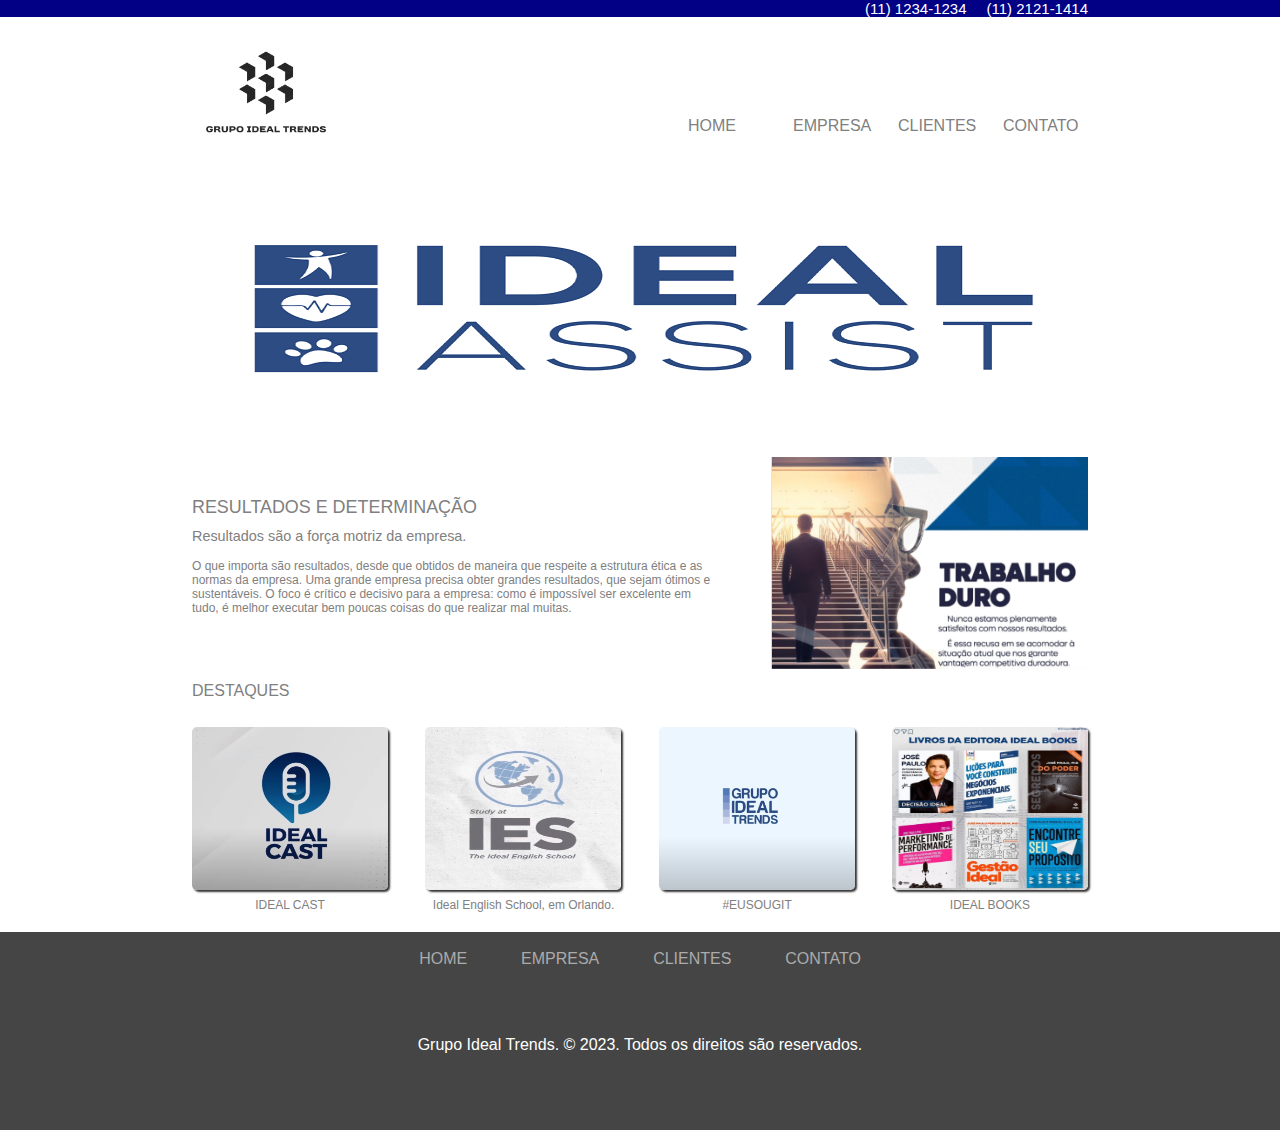
<file: index.html>
<!DOCTYPE html>
<html lang="en">
  <head>
    <meta charset="UTF-8" />
    <meta name="viewport" content="width=device-width, initial-scale=1.0" />
    <title>Document</title>
    <link rel="stylesheet" href="./style/index.css" />
    <script src="http://ajax.googleapis.com/ajax/libs/jquery/1.9.1/jquery.min.js"></script>
    <script type="text/javascript" src="jquery.nivo.slider.js"></script>
    <link
      rel="stylesheet"
      href="../themes/default/default.css"
      type="text/css"
      media="screen"
    />
    <link
      rel="stylesheet"
      href="./style/nivo-slider.css"
      type="text/css"
      media="screen"
    />
    <link
    rel="stylesheet"
    href="./demo/style.css"
    type="text/css"
    media="screen"
  />
  </head>
  <body>
    <header>
      <div class="header-contact">
        <h5>(11) 1234-1234</h5>
        <h5>(11) 2121-1414</h5>
      </div>
      <nav class="navbar">
        <img
          width="150"
          height="150"
          src="./assets/Logo.png.png"
          alt="logo site"
        />
        <ul class="buttons">
          <li><a class="sub__buttons" href="index.html"> HOME </a></li>
          <li>
            <a class="sub__buttons" href="#"> EMPRESA </a>
            <div class="sub-menu-1">
              <ul>
                <li><a href="#">SOBRE O GRUPO</a></li>
                <li><a href="#">NOSSA HISTÓRIA</a></li>
                <li><a href="#">NOSSOS PRINCÍPIOS</a></li>
                <li class="hover-sub">
                  <a href="#">SIGA-NOS</a>
                  <div class="sub-menu-2">
                    <ul>
                      <li>
                        <a href="https://www.instagram.com/grupoidealtrends/">
                          Instagram</a
                        >
                      </li>
                      <li>
                        <a
                          href="https://web.facebook.com/grupoidealtrends/?_rdc=1&_rdr"
                        >
                          Facebook</a
                        >
                      </li>
                      <li>
                        <a
                          href="https://www.linkedin.com/company/grupo-ideal-trends/"
                        >
                          Linkedin</a
                        >
                      </li>
                      <li>
                        <a href="https://www.youtube.com/@VideosIdealTrends">
                          Youtube</a
                        >
                      </li>
                    </ul>
                  </div>
                </li>
              </ul>
            </div>
          </li>
          <li><a class="sub__buttons" href="clientes.html"> CLIENTES </a></li>
          <li><a class="sub__buttons" href="#"> CONTATO </a></li>
        </ul>
      </nav>
    </header>
    <div class="container">
      <div id="wrapper">
        <div class="slider-wrapper theme-default">
          <div id="slider" class="nivoSlider">
            <img
              src="./assets/Ideal-sliders.png"
              alt="slider 1"
            />
            <a href="http://dev7studios.com">
            ><img
            src="./assets/Banner-slider.png"
            alt="slider 2"
            data-transition="slideInLeft"
            /></a>
          </div>
        </div>
      </div>
    </div> 
    <main>
      <section class="main">
        <div class="main-text">
          <h1>RESULTADOS E DETERMINAÇÃO</h1>
          <h3 class="sub-title">Resultados são a força motriz da empresa.</h3>
          <p class="text">
            O que importa são resultados, desde que obtidos de maneira que
            respeite a estrutura ética e as normas da empresa. Uma grande
            empresa precisa obter grandes resultados, que sejam ótimos e
            sustentáveis. O foco é crítico e decisivo para a empresa: como é
            impossível ser excelente em tudo, é melhor executar bem poucas
            coisas do que realizar mal muitas.
          </p>
        </div>

        <img
          class="image-secondtext"
          width="325"
          height="212"
          src="./assets/workhard.png"
          alt="foto work hard"
        />
      </section>
      <section class="boxes__items">
        <h1>DESTAQUES</h1>
        <div class="boxes">
          <div>
            <img
              class="border"
              height="163"
              width="196"
              src="./assets/idealcast.png"
              alt="foto ideal cast"
            />
            <a
              class="sub__buttonsbox"
              href="https://www.youtube.com/@idealcast8699/featured"
            >
              IDEAL CAST</a
            >
          </div>
          <div>
            <img
              class="border"
              height="163"
              width="196"
              src="./assets/englishscholl.png"
              alt="foto escola"
            />
            <a
              class="sub__buttonsbox"
              href="https://www.nossagente.net/com-metodo-inovador-ideal-english-school-inaugura-sede-na-international-drive/"
            >
              Ideal English School, em Orlando.
            </a>
          </div>
          <div>
            <img
              class="border"
              height="163"
              width="196"
              src="./assets/logomarcargit.png"
              alt="logo youtube"
            />
            <a
              class="sub__buttonsbox"
              href="https://www.youtube.com/watch?v=p9kld8voUWw"
            >
              #EUSOUGIT
            </a>
          </div>
          <div>
            <img
              class="border"
              height="163"
              width="196"
              src="./assets/idealbooks.png"
              alt="ideal books"
            />
            <a class="sub__buttonsbox" href="http://www.idealbooks.com.br/">
              IDEAL BOOKS</a
            >
          </div>
        </div>
      </section>
    </main>
    <footer class="rodape">
      <div class="box_buttonsfinal">
        <a class="sub__buttonsfinals" href=""> HOME </a>
        <a class="sub__buttonsfinals" href=""> EMPRESA </a>
        <a class="sub__buttonsfinals" href=""> CLIENTES </a>
        <a class="sub__buttonsfinals" href=""> CONTATO </a>
      </div>
      <p class="signature">
        Grupo Ideal Trends. © 2023. Todos os direitos são reservados.
      </p>
    </footer>
  </body>
  <script src="http://ajax.googleapis.com/ajax/libs/jquery/1.10.2/jquery.min.js"></script>
  <script type="text/javascript" src="jquery.nivo.slider.js"></script>
  <script type="text/javascript">
    $(window).load(function () {
      $("#slider").nivoSlider();
    });
  </script>
  <script type="text/javascript">
    var _gaq = _gaq || [];
    _gaq.push(["_setAccount", "UA-36251023-1"]);
    _gaq.push(["_setDomainName", "jqueryscript.net"]);
    _gaq.push(["_trackPageview"]);

    (function () {
      var ga = document.createElement("script");
      ga.type = "text/javascript";
      ga.async = true;
      ga.src =
        ("https:" == document.location.protocol
          ? "https://ssl"
          : "http://www") + ".google-analytics.com/ga.js";
      var s = document.getElementsByTagName("script")[0];
      s.parentNode.insertBefore(ga, s);
    })();
  </script>
</html>
</file>
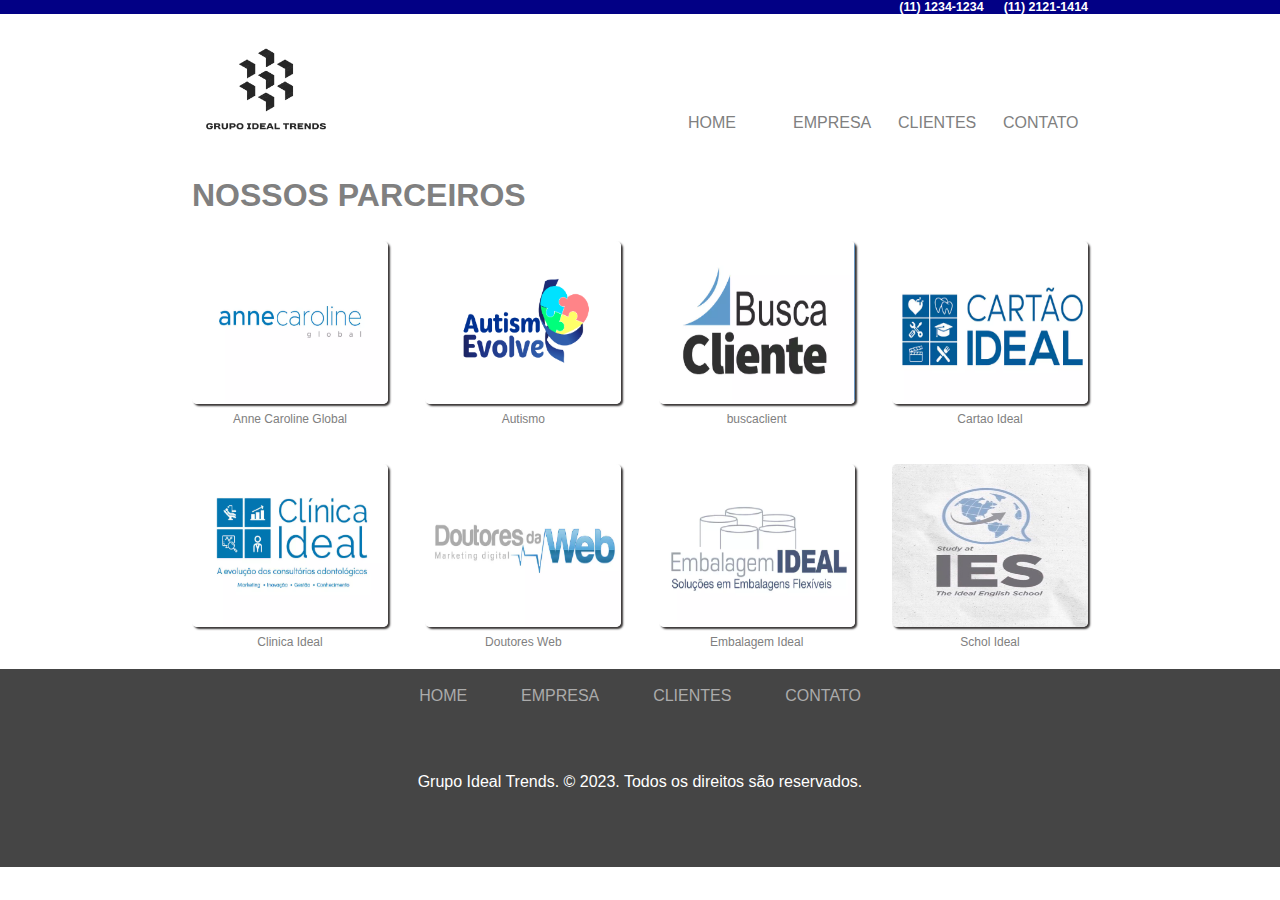
<file: clientes.html>
<!DOCTYPE html>
<html lang="en">
<head>
    <meta charset="UTF-8">
    <meta name="viewport" content="width=device-width, initial-scale=1.0">
    <title>Document</title>
    <link rel="stylesheet" href="./style/index.css">
</head>
<body>
   <header>
      <div class="header-contact">
        <h5>(11) 1234-1234</h5>
        <h5>(11) 2121-1414</h5>
      </div>
      <nav class="navbar">
        <img
          width="150"
          height="150"
          src="./assets/Logo.png.png"
          alt="logo site"
        />
        <ul class="buttons">
            <li><a class="sub__buttons" href="index.html"> HOME </a></li>
            <li>
                <a class="sub__buttons" href="#"> EMPRESA </a>
                <div class="sub-menu-1">
                    <ul>
                        <li><a href="#">SOBRE O GRUPO</a></li>
                        <li><a href="#">NOSSA HISTÓRIA</a></li>
                        <li><a href="#">NOSSOS PRINCÍPIOS</a></li>
                        <li class="hover-sub">
                            <a href="#">SIGA-NOS</a>
                            <div class="sub-menu-2">
                                <ul>
                                    <li><a href="https://www.instagram.com/grupoidealtrends/">
                                        Instagram</a></li>
                                    <li><a href="https://web.facebook.com/grupoidealtrends/?_rdc=1&_rdr">
                                        Facebook</a></li>
                                    <li><a href="#">Linkedin</a></li>
                                    <li><a href="#">Youtube</a></li>
                                </ul>
                            </div>
                        </li>
                    </ul>
                </div>
            </li>
            <li><a class="sub__buttons" href="clientes.html"> CLIENTES </a></li>
            <li><a class="sub__buttons" href="#"> CONTATO </a></li>
        </ul>
      </nav>
    </header>
    <main>
          <section class="boxes__items">
            <h1>NOSSOS PARCEIROS</h1>
            <div class="boxes">
              <div>
                <img
                  class="border"
                  height="163"
                  width="196"
                  src="./assets/annecaroline.png"
                  alt="foto ideal cast"
                  />
                <a
                  href="https://www.youtube.com/@idealcast8699/featured"
                  class="sub__buttonsbox"
                >
                  Anne Caroline Global</a
                >
              </div>
              <div>
                <img
                  class="border"
                  height="163"
                  width="196"
                  src="./assets/autism.png"
                  alt="foto escola"
                />
                <a
                  class="sub__buttonsbox"
                  href="https://www.nossagente.net/com-metodo-inovador-ideal-english-school-inaugura-sede-na-international-drive/"
                >
                  Autismo
                </a>
              </div>
              <div>
                <img
                  class="border"
                  height="163"
                  width="196"
                  src="./assets/buscaclient.png"
                  alt="logo youtube"
                />
                <a
                  class="sub__buttonsbox"
                  href="https://www.youtube.com/watch?v=p9kld8voUWw"
                >
                  buscaclient
                </a>
              </div>
              <div>
                <img
                  class="border"
                  height="163"
                  width="196"
                  src="./assets/cartaoideal.png"
                  alt="ideal books"
                />
                <a class="sub__buttonsbox" href="http://www.idealbooks.com.br/">
                  Cartao Ideal</a
                >
              </div>
              <div>
                <img
                  class="border"
                  height="163"
                  width="196"
                  src="./assets/clinicaideal.png"
                  alt="ideal books"
                />
                <a class="sub__buttonsbox" href="http://www.idealbooks.com.br/">
                  Clinica Ideal</a
                >
              </div>
              <div>
                <img
                  class="border"
                  height="163"
                  width="196"
                  src="./assets/doutoresweb.png"
                  alt="ideal books"
                />
                <a class="sub__buttonsbox" href="http://www.idealbooks.com.br/">
                  Doutores Web</a
                >
              </div>
              <div>
                <img
                  class="border"
                  height="163"
                  width="196"
                  src="./assets/embalagemideal.png"
                  alt="ideal books"
                />
                <a class="sub__buttonsbox" href="http://www.idealbooks.com.br/">
                  Embalagem Ideal</a
                >
              </div>
              <div>
                <img
                  class="border"
                  height="163"
                  width="196"
                  src="./assets/englishscholl.png"
                  alt="ideal books"
                />
                <a class="sub__buttonsbox" href="http://www.idealbooks.com.br/">
                  Schol Ideal</a
                >
              </div>
            </div>
          </section>
    </main>
    <footer class="rodape">
        <div class="box_buttonsfinal">
          <a class="sub__buttonsfinals" href=""> HOME </a>
          <a class="sub__buttonsfinals" href=""> EMPRESA </a>
          <a class="sub__buttonsfinals" href=""> CLIENTES </a>
          <a class="sub__buttonsfinals" href=""> CONTATO </a>
        </div>
        <p class="signature">
          Grupo Ideal Trends. © 2023. Todos os direitos são reservados.
        </p>
      </footer>
</body>
</html>
</file>
<file: style/index.css>
:root {
    --cor--black: black;
    --cor--gray: gray;
    --cor--headercontact: #020085;
    --cor--backgroud: #454545;
}

* {
    margin: 0;
    padding: 0;
    font-family: 'Roboto', sans-serif;
    box-sizing: border-box;
}

body {
    height: 100vh;
    box-sizing: border-box;
    color: var(--cor--gray);
}

.header-contact {
    display: flex;
    background-color: var(--cor--headercontact);
    justify-content: flex-end;
    color: white;
    padding: 0% 15%;
    gap: 20px;
    font-size: 15px;
    box-sizing: border-box;
    width: 100%;
}

.navbar {
    display: flex;
    justify-content: flex-end;
    padding: 0% 15%;
    overflow: hidden;
}

.buttons {
    display: flex;
    justify-content: flex-end;
    margin-bottom: 12px;
    width: 100%;
    text-decoration: none;
}

.textcontact {
    display: flex;
    gap: 20px;
}

nav {
    display: flex;
    text-align: center;
    align-items: end;
}

nav ul {
    display: inline-flex;
    list-style: none;
}

nav ul li {
    width: 95px;
    margin: 5px;
    padding: 5px;
}

nav ul li a {
    text-decoration: none;
    color: white;
}

.sub-menu-1 {
    display: none;
}

nav ul li:hover .sub-menu-1 {
    display: block;
    position: absolute;
    background-color: var(--cor--headercontact);
    margin-left: -40px;
    z-index: 1000;
}

nav ul li:hover .sub-menu-1 ul {
    display: block;
}

nav ul li:hover .sub-menu-1 ul li {
    width: 135px;
    text-align: center;
    border-radius: 5px;
    transition: 0.10s;
    font-size: 13px;
}

nav ul li:hover .sub-menu-1 ul li:hover {
    background-color: #025e68;
}

.sub-menu-2 {
    display: none;
}

.hover-sub:hover .sub-menu-2 {
    display: block;
    position: absolute;
    background-color: var(--cor--headercontact);
    margin-top: -23px;
    left: 140px;
}

.container {
    display: flex;
    flex-direction: column;
    width: 100%;
}

.main {
    display: flex;
    justify-content: space-between;
    align-items: center;
    padding: 0% 15%;
}

.image-secondtext {
    width: 50%;
}

.sub__buttons:hover {
    color: var(--cor--black);
}

.sub__buttons {
    display: flex;
    text-decoration: none;
    color: var(--cor--gray);
    padding: 10px;
}

.main-text {
    display: flex;
    font-size: 1.12rem;
    flex-direction: column;
}

.sub-title {
    font-size: 0.90rem;
    padding: 10px 0px 0px 0px;
    width: 90%;
}

.text {
    font-size: 0.75rem;
    padding: 15px 0px;
    width: 90%;
}

.boxes {
    display: flex;
    flex-wrap: wrap;
    justify-content: space-between;
    padding-top: 3%;
    gap: 30px;
    width: 100%;
}

.boxes__items {
    justify-content: center;
    padding: 1% 15%;
    width: 100%;
}

.image-maintext {
    width: 100%;
}

.border {
    display: flex;
    box-sizing: border-box;
    box-shadow: 2px 2px 2px rgb(56, 53, 53);
    border-radius: 5px;
}

.boxes h1 {
    margin-bottom: 35px;
}

.sub__buttonsbox:hover {
    color: var(--cor--black);
}

.sub__buttonsbox {
    display: flex;
    text-decoration: none;
    justify-content: center;
    color: var(--cor--gray);
    font-size: 12px;
    padding: 8px;
}

.box_buttonsfinal {
    display: flex;
    justify-content: center;
    align-items: center;
    gap: 5%;
    padding: 0% 15%;
    width: 100%;
}

.sub__buttonsfinals:hover {
    color: var(--cor--black);
}

.sub__buttonsfinals {
    display: flex;
    text-decoration: none;
    color: rgb(171, 171, 171);
    padding: 5px;
}

.rodape {
    display: flex;
    flex-direction: column;
    background-color: var(--cor--backgroud);
    padding: 1%;
    width: 100%;
}

.signature {
    display: flex;
    justify-content: center;
    color: white;
    padding: 5% 15% 5% 15%;
}

@media screen and (max-width: 768px) {
    .buttons {
        flex-direction: column;
    }

    .main {
        flex-direction: column;
        align-items: center;
        padding: 10%;
    }

    .boxes {
        padding: 10%;
        justify-content: center;
        align-items: center;
        flex-wrap: wrap;
    }

    .boxes__items {
        padding: 1% 10%;
    }

    .box_buttonsfinal {
        flex-direction: column;
        align-items: center;
    }

    .sub-title,
    .text {
        width: 100%;
    }
}

@media screen and (max-width: 1024px) {
    .boxes {
        align-items: center;
    }
}
</file>
<file: themes/default/default.css>
/*
Skin Name: Nivo Slider Default Theme
Skin URI: http://nivo.dev7studios.com
Description: The default skin for the Nivo Slider.
Version: 1.3
Author: Gilbert Pellegrom
Author URI: http://dev7studios.com
Supports Thumbs: true
*/

.theme-default .nivoSlider {
	position:relative;
	background:#fff url(loading.gif) no-repeat 50% 50%;
    margin-bottom:10px;
    -webkit-box-shadow: 0px 1px 5px 0px #4a4a4a;
    -moz-box-shadow: 0px 1px 5px 0px #4a4a4a;
    box-shadow: 0px 1px 5px 0px #4a4a4a;
}
.theme-default .nivoSlider img {
	position:absolute;
	top:0px;
	left:0px;
	display:none;
}
.theme-default .nivoSlider a {
	border:0;
	display:block;
}

.theme-default .nivo-controlNav {
	text-align: center;
	padding: 20px 0;
}
.theme-default .nivo-controlNav a {
	display:inline-block;
	width:22px;
	height:22px;
	background:url(bullets.png) no-repeat;
	text-indent:-9999px;
	border:0;
	margin: 0 2px;
}
.theme-default .nivo-controlNav a.active {
	background-position:0 -22px;
}

.theme-default .nivo-directionNav a {
	display:block;
	width:30px;
	height:30px;
	background:url(arrows.png) no-repeat;
	text-indent:-9999px;
	border:0;
	opacity: 0;
	-webkit-transition: all 200ms ease-in-out;
    -moz-transition: all 200ms ease-in-out;
    -o-transition: all 200ms ease-in-out;
    transition: all 200ms ease-in-out;
}
.theme-default:hover .nivo-directionNav a { opacity: 1; }
.theme-default a.nivo-nextNav {
	background-position:-30px 0;
	right:15px;
}
.theme-default a.nivo-prevNav {
	left:15px;
}

.theme-default .nivo-caption {
    font-family: Helvetica, Arial, sans-serif;
}
.theme-default .nivo-caption a {
    color:#fff;
    border-bottom:1px dotted #fff;
}
.theme-default .nivo-caption a:hover {
    color:#fff;
}

.theme-default .nivo-controlNav.nivo-thumbs-enabled {
	width: 100%;
}
.theme-default .nivo-controlNav.nivo-thumbs-enabled a {
	width: auto;
	height: auto;
	background: none;
	margin-bottom: 5px;
}
.theme-default .nivo-controlNav.nivo-thumbs-enabled img {
	display: block;
	width: 120px;
	height: auto;
}
</file>
<file: style/nivo-slider.css>
.nivoSlider {
    position: relative;
    width: 894px;
    height: 290px;
    margin: 0 auto;
    overflow: hidden;
}

.nivoSlider img {
    position: absolute;
    top: 0px;
    left: 0px;
    max-width: none;
}

.nivo-main-image {
    display: block !important;
    position: relative !important;
    width: 100% !important;
}

.nivoSlider a.nivo-imageLink {
    position: relative;
    top: 0px;
    left: 0px;
    width: 100%;
    height: 100%;
    border: 0;
    padding: 0;
    margin: 0;
    z-index: 6;
    display: none;
    background: white;
    filter: alpha(opacity=0);
    opacity: 0;
}


.nivo-slice {
	display:block;
	position:absolute;
	z-index:5;
	height:100%;
	top:0;
}
.nivo-box {
	display:block;
	position:absolute;
	z-index:5;
	overflow:hidden;
}
.nivo-box img { display:block; }

.nivo-caption {
	position:absolute;
	left:0px;
	bottom:0px;
	background:#000;
	color:#fff;
	width:100%;
	z-index:8;
	padding: 5px 10px;
	opacity: 0.8;
	overflow: hidden;
	display: none;
	-moz-opacity: 0.8;
	filter:alpha(opacity=8);
	-webkit-box-sizing: border-box; 
	-moz-box-sizing: border-box;    
	box-sizing: border-box;         
}
.nivo-caption p {
	padding:5px;
	margin:0;
}
.nivo-caption a {
	display:inline !important;
}
.nivo-html-caption {
    display:none;
}

.nivo-directionNav a {
	position:absolute;
	top:45%;
	z-index:9;
	cursor:pointer;
}
.nivo-prevNav {
	left:0px;
}
.nivo-nextNav {
	right:0px;
}

.nivo-controlNav {
	text-align:center;
	padding: 15px 0;
}
.nivo-controlNav a {
	cursor:pointer;
}
.nivo-controlNav a.active {
	font-weight:bold;
}

@media screen and (max-width: 768px) and (max-height: 866px) {
    .nivoSlider {
        width: 100%;
        max-width: none; 
        height: 100%; 
        margin: 0 auto; 
        overflow: hidden;
    }

    .nivoSlider img {
        width: 100%; 
        height: auto;
        position: relative;
    }
}
</file>
<file: demo/style.css>
html, body, div, span, applet, object, iframe,
h1, h2, h3, h4, h5, h6, p, blockquote, pre,
a, abbr, acronym, address, big, cite, code,
del, dfn, em, font, img, ins, kbd, q, s, samp,
small, strike, strong, sub, sup, tt, var,
dl, dt, dd, ol, ul, li,
fieldset, form, label, legend,
table, caption, tbody, tfoot, thead, tr, th, td {
	margin:0;
	padding:0;
	border:0;
	outline:0;
	font-weight:inherit;
	font-style:inherit;
	font-size:100%;
	font-family:inherit;
	vertical-align:baseline;
}

table {
	border-collapse:separate;
	border-spacing:0;
}
caption, th, td {
	text-align:left;
	font-weight:normal;
}
blockquote:before, blockquote:after,
q:before, q:after {
	content:"";
}
blockquote, q {
	quotes:"" "";
}

header, section, footer,
aside, nav, article, figure {
	display: block;
}

a, a:visited {
	text-decoration:none;
}
a:hover, a:active {
	text-decoration:none;
}

#dev7link {
    position:absolute;
    top:0;
    left:50px;
    background:url(images/dev7logo.png) no-repeat;
    width:60px;
    height:67px;
    border:0;
    display:block;
    text-indent:-9999px;
}

.slider-wrapper { 
    width: 894px; 
    height: 290px;
    margin: 0 auto;
    background-color: #fff;
    overflow: hidden;
}

.clear {
	clear:both;
}
</file>
